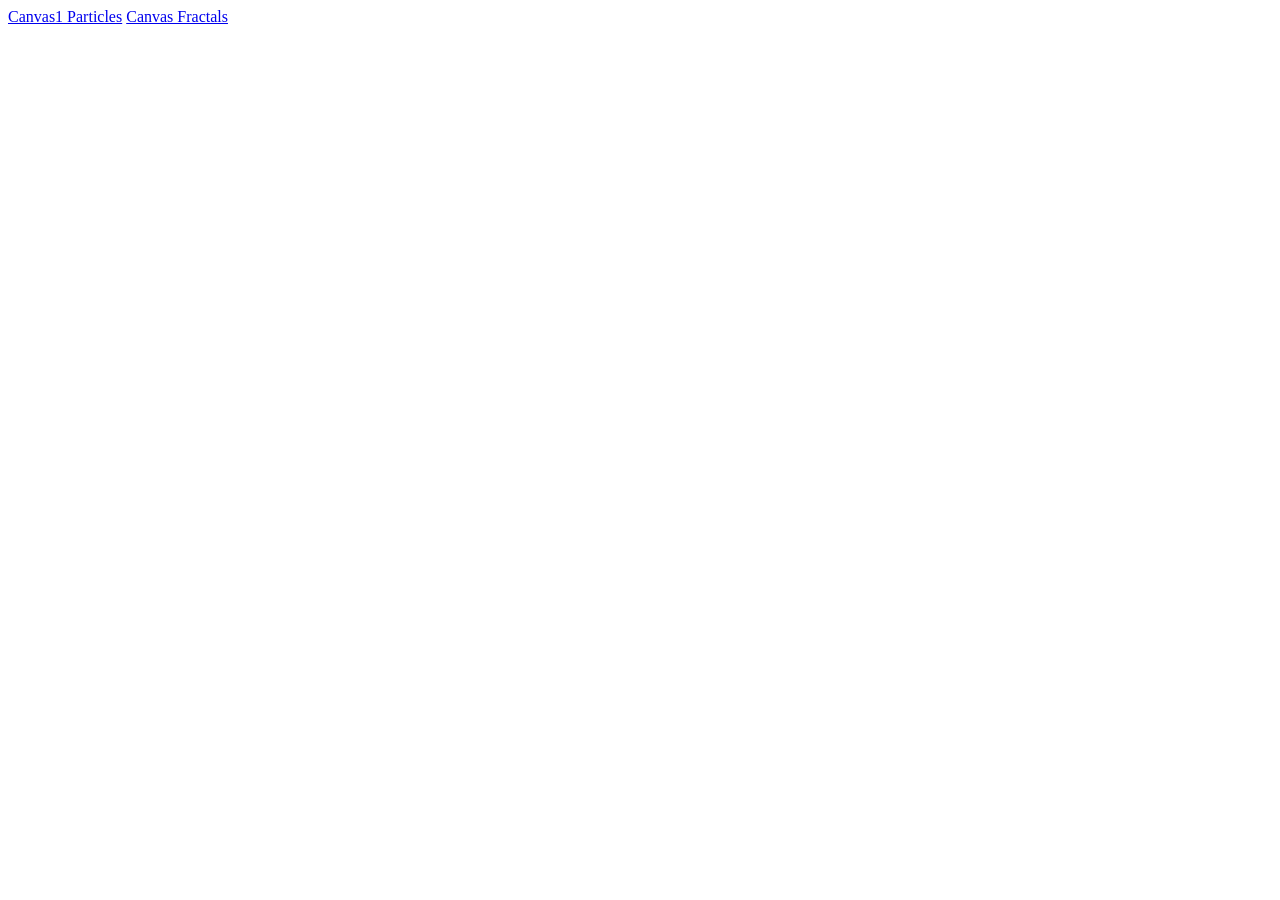
<file: index.html>
<!DOCTYPE html>
<html lang="en">

<head>
  <meta charset="UTF-8">
  <meta name="viewport" content="width=device-width, initial-scale=1.0">
  <link href="styles.css" />
  <title>Canvas Party</title>
</head>

<body>
  <a href="./canvas1">Canvas1 Particles</a>
  <a href="./canvas2">Canvas Fractals</a>
</body>

</html>
</file>
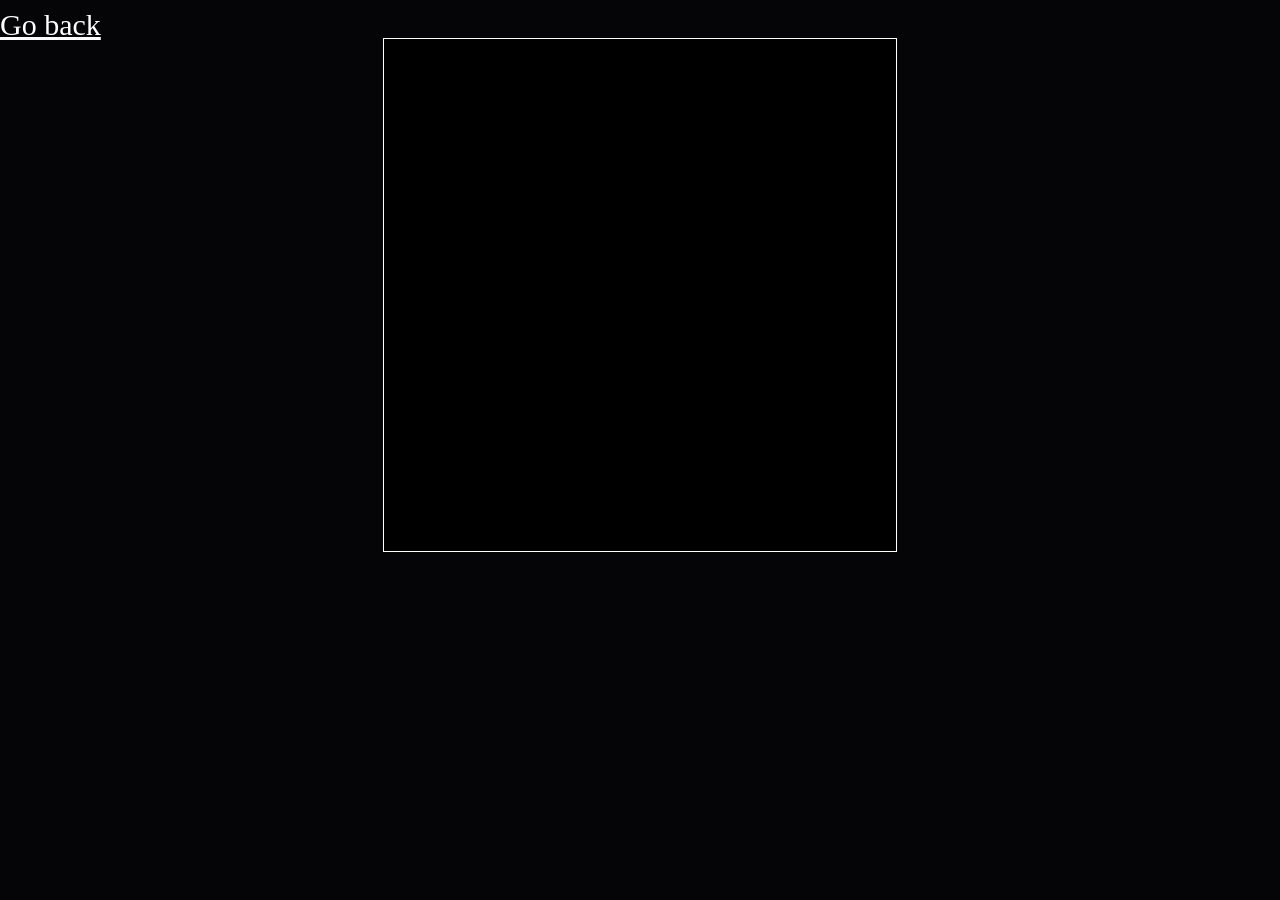
<file: canvas1/index.html>
<!DOCTYPE html>
<html lang="en">

<head>
  <meta charset="UTF-8">
  <meta name="viewport" content="width=device-width, initial-scale=1.0">
  <title>Canvas basics</title>
  <link rel="stylesheet" href="style.css">
</head>

<body>
  <a href="../" id="go-back">Go back</a>
  <canvas id="canvas1" width="" heaight=""></canvas>
  <script src="script.js"></script>

</body>

</html>
</file>
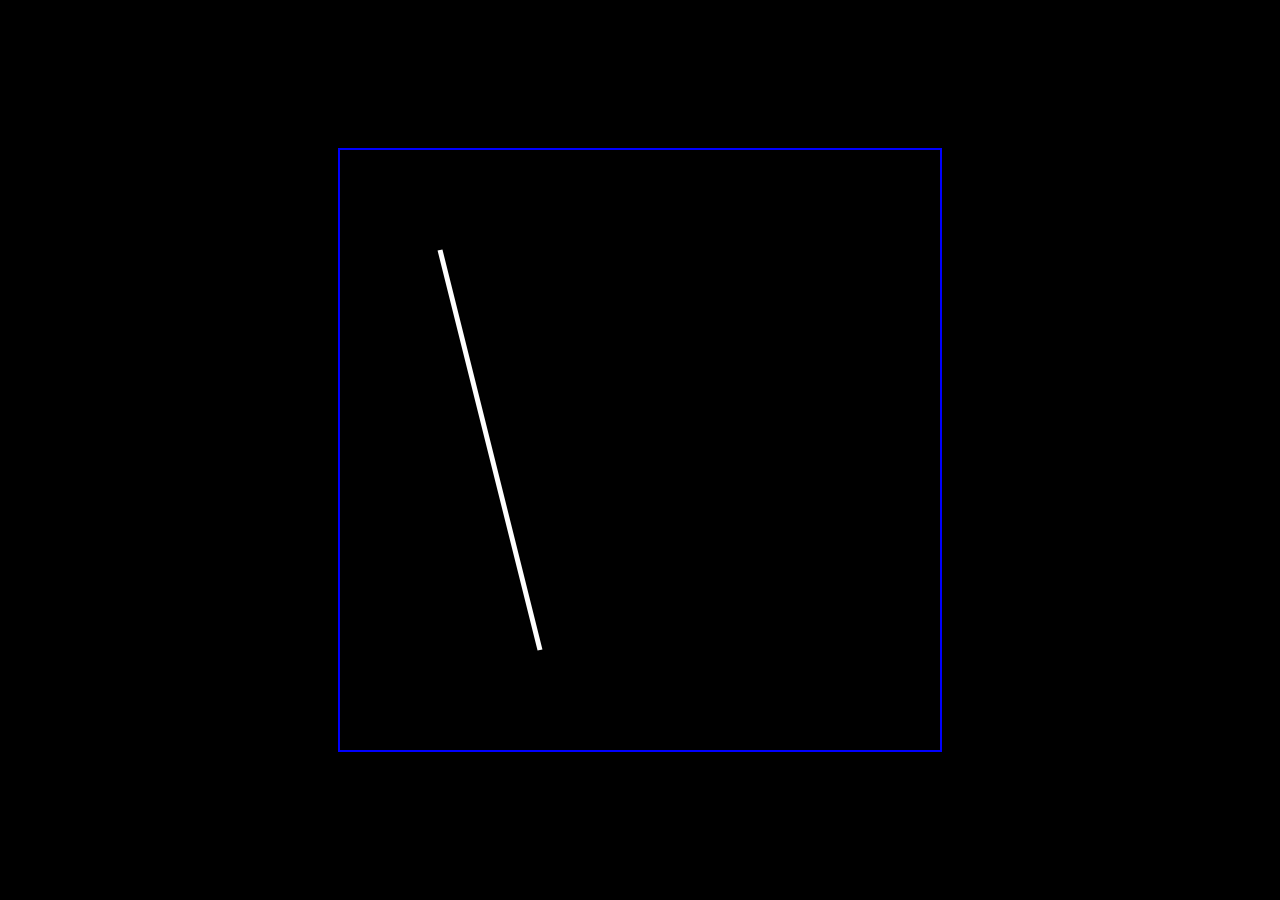
<file: canvas2/index.html>
<!DOCTYPE html>
<html lang="en">

<head>
  <meta charset="UTF-8">
  <meta name="viewport" content="width=device-width, initial-scale=1.0">
  <title>Fractals</title>
  <link rel="stylesheet" href="styles.css" />
</head>

<body>
  <canvas id="canvas"></canvas>
  <script src="script.js"></script>
</body>

</html>
</file>
<file: canvas1/style.css>
body {
  display: flex;
  flex-direction: column;
  align-items: center;
  justify-content: center;
  background-color: rgb(5, 5, 7);
}

#canvas1 {
  background: black;
  width: 40vw;
  border: 1px solid #fff;
  height: 40vw;
}

#go-back {
  display: block;
  width: 100vw;
  height: 30px;
  color: #fff;
  font-size: 30px;


}
</file>
<file: canvas2/styles.css>
* {
  margin: 0;
  paddin: 0;
  box-sizing: border-box;

}

body {
  display: flex;
  flex-directio: column;
  justify-content: center;
  align-items: center;
  min-height: 100vh;
  background-color: black
}

#canvas {
  border: 2px solid blue;
}
</file>
